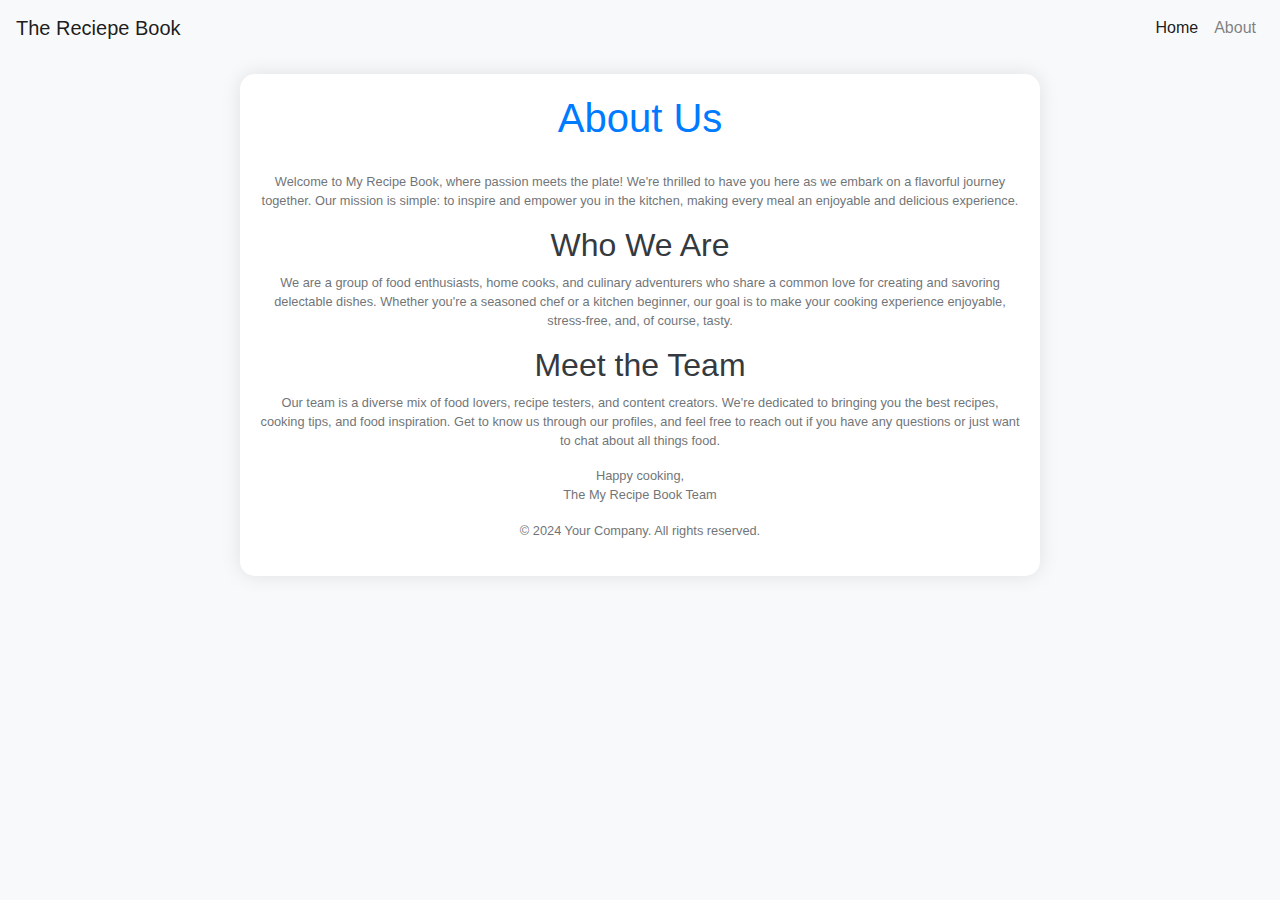
<file: about.html>
<!DOCTYPE html>
<html lang="en">
<head>
    <meta charset="UTF-8">
    <meta name="viewport" content="width=device-width, initial-scale=1.0">
   >
    <link rel="stylesheet" href="https://stackpath.bootstrapcdn.com/bootstrap/4.5.2/css/bootstrap.min.css">
    
    <title>About Us</title>

    <style>
        body {
            background-color: #f8f9fa; 
            color: #343a40; 
        }

        .container {
            max-width: 800px;
            margin: 50px auto;
            padding: 20px;
            background-color: #ffffff; 
            box-shadow: 0 0 20px rgba(0, 0, 0, 0.1); 
            border-radius: 15px;
        }

        header {
            text-align: center;
        }

        h1 {
            color: #007bff; 
        }

        section {
            margin-top: 20px;
        }

        footer {
            margin-top: 30px;
            text-align: center;
        }

        footer p {
            font-size: 0.8rem;
            opacity: 0.7; 
        }
    </style>
</head>
<body>
    <nav class="navbar navbar-expand-lg navbar-light bg-light fixed-top">
        <a class="navbar-brand" href="/index.html">The Reciepe Book</a>
        <button class="navbar-toggler" type="button" data-toggle="collapse" data-target="#navbarNav" aria-controls="navbarNav" aria-expanded="false" aria-label="Toggle navigation">
            <span class="navbar-toggler-icon"></span>
        </button>
        <div class="collapse navbar-collapse" id="navbarNav">
            <ul class="navbar-nav ml-auto">
                <li class="nav-item active">
                    <a class="nav-link" href="/index.html">Home</a>
                </li>
                <li class="nav-item">
                    <a class="nav-link" href="/about.html">About</a>
                </li>
            </ul>
        </div>
    </nav>
    <div class="container">
        <header>
            <h1>About Us</h1>
        </header>
        <section>
            
        </section>
        <footer>
            <p>Welcome to My Recipe Book, where passion meets the plate! We're thrilled to have you here as we embark on a flavorful journey together. Our mission is simple: to inspire and empower you in the kitchen, making every meal an enjoyable and delicious experience.</p>
            <h2>Who We Are</h2>
            <p>We are a group of food enthusiasts, home cooks, and culinary adventurers who share a common love for creating and savoring delectable dishes. Whether you're a seasoned chef or a kitchen beginner, our goal is to make your cooking experience enjoyable, stress-free, and, of course, tasty.</p>
            <h2>Meet the Team</h2>
            <p>Our team is a diverse mix of food lovers, recipe testers, and content creators. We're dedicated to bringing you the best recipes, cooking tips, and food inspiration. Get to know us through our profiles, and feel free to reach out if you have any questions or just want to chat about all things food.</p>
            <p>Happy cooking, <br> The My Recipe Book Team</p>
            <p>&copy; 2024 Your Company. All rights reserved.</p>
        </footer>
    </div>

    
    <script src="https://code.jquery.com/jquery-3.5.1.slim.min.js"></script>
    <script src="https://cdn.jsdelivr.net/npm/@popperjs/core@2.11.6/dist/umd/popper.min.js"></script>
    <script src="https://stackpath.bootstrapcdn.com/bootstrap/4.5.2/js/bootstrap.min.js"></script>
</body>
</html>
</file>
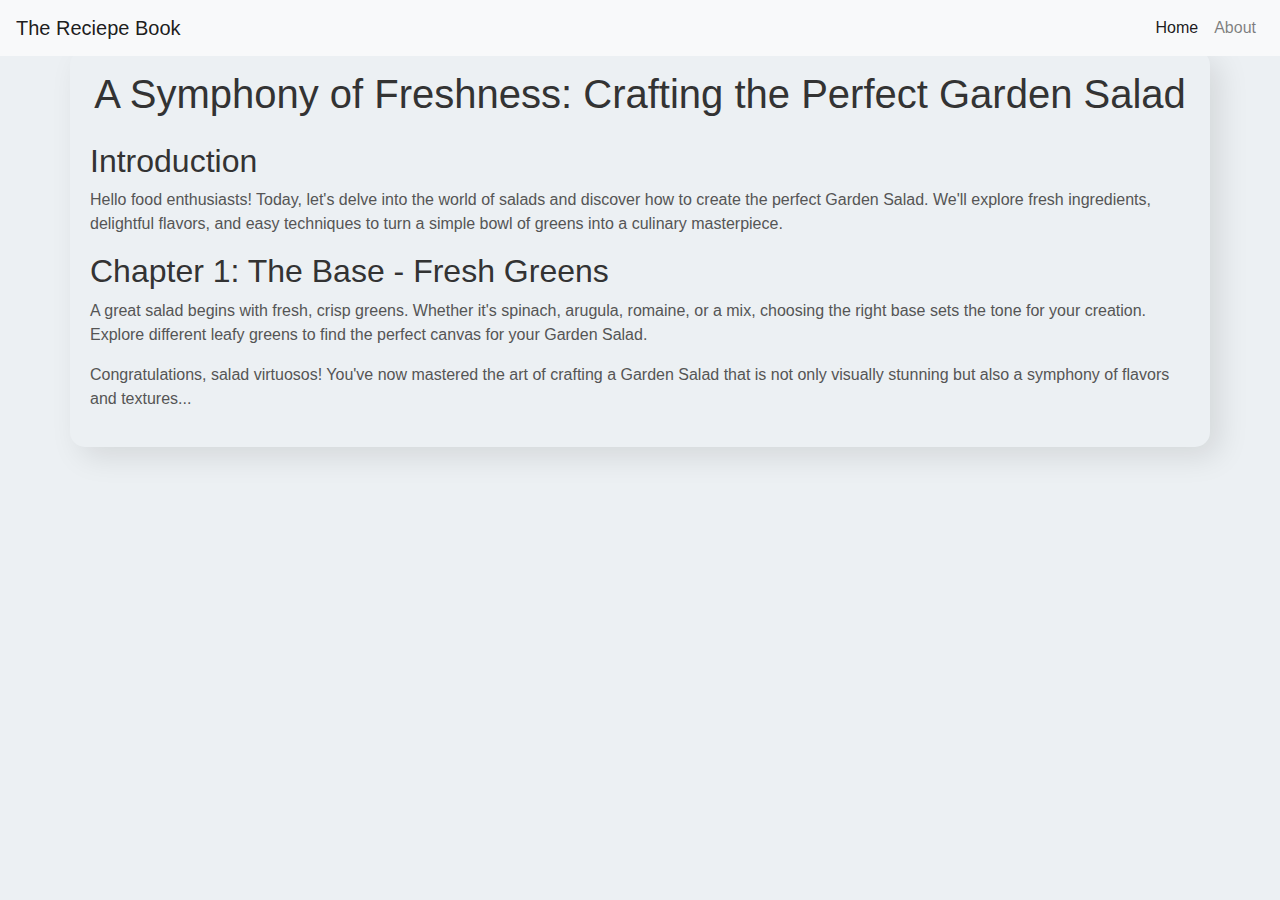
<file: blog1.html>
<!DOCTYPE html>
<html lang="en">
<head>
    <meta charset="UTF-8">
    <meta name="viewport" content="width=device-width, initial-scale=1.0">
    <title>A Symphony of Freshness: Crafting the Perfect Garden Salad</title>
    <link rel="stylesheet" href="https://maxcdn.bootstrapcdn.com/bootstrap/4.0.0/css/bootstrap.min.css">
    <style>
        body {
            background-color: #ecf0f3;
        }

        .container {
            margin-top: 50px;
            background-color: #ecf0f3;
            border-radius: 15px;
            padding: 20px;
            box-shadow: 10px 10px 30px rgba(0, 0, 0, 0.1);
        }

        h1, h2, h3 {
            color: #333;
        }

        p {
            color: #555;
        }
    </style>
</head>
<body>
    <nav class="navbar navbar-expand-lg navbar-light bg-light fixed-top">
        <a class="navbar-brand" href="/index.html">The Reciepe Book</a>
        <button class="navbar-toggler" type="button" data-toggle="collapse" data-target="#navbarNav" aria-controls="navbarNav" aria-expanded="false" aria-label="Toggle navigation">
            <span class="navbar-toggler-icon"></span>
        </button>
        <div class="collapse navbar-collapse" id="navbarNav">
            <ul class="navbar-nav ml-auto">
                <li class="nav-item active">
                    <a class="nav-link" href="/index.html">Home</a>
                </li>
                <li class="nav-item">
                    <a class="nav-link" href="/about.html">About</a>
                </li>
            </ul>
        </div>
    </nav>

<div class="container">
    <h1 class="text-center mb-4">A Symphony of Freshness: Crafting the Perfect Garden Salad</h1>
    <h2>Introduction</h2>
    <p>Hello food enthusiasts! Today, let's delve into the world of salads and discover how to create the perfect Garden Salad. We'll explore fresh ingredients, delightful flavors, and easy techniques to turn a simple bowl of greens into a culinary masterpiece.</p>
    <h2>Chapter 1: The Base - Fresh Greens</h2>
    <p>A great salad begins with fresh, crisp greens. Whether it's spinach, arugula, romaine, or a mix, choosing the right base sets the tone for your creation. Explore different leafy greens to find the perfect canvas for your Garden Salad.</p>
    <p>Congratulations, salad virtuosos! You've now mastered the art of crafting a Garden Salad that is not only visually stunning but also a symphony of flavors and textures...</p>
</div>


<script src="https://code.jquery.com/jquery-3.2.1.slim.min.js"></script>
<script src="https://cdn.jsdelivr.net/npm/@popperjs/core@2.11.6/dist/umd/popper.min.js"></script>
<script src="https://maxcdn.bootstrapcdn.com/bootstrap/4.0.0/js/bootstrap.min.js"></script>

</body>
</html>
</file>
